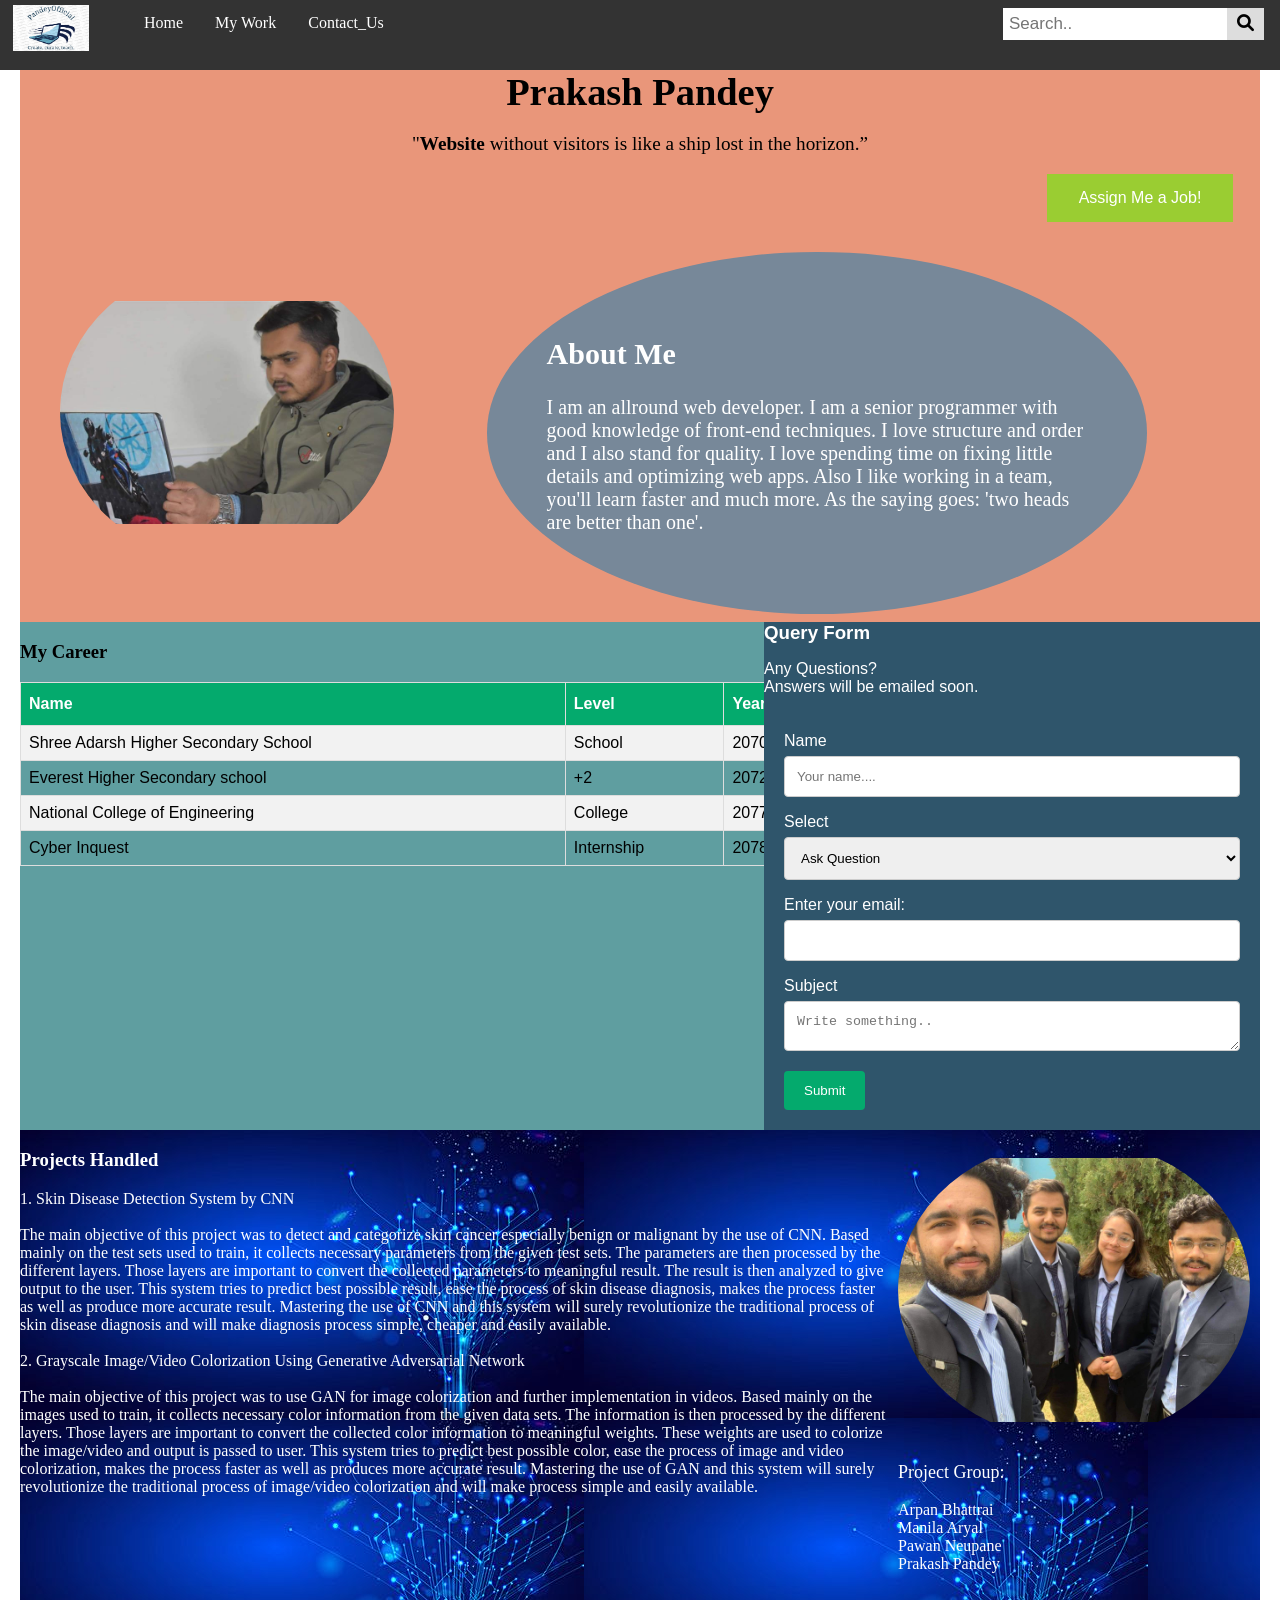
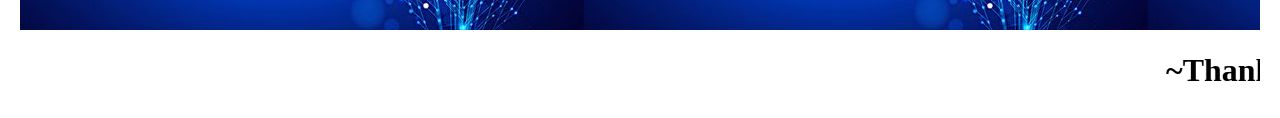
<file: index.html>
<!DOCTYPE html>
<html lang="en">

<head>
    <link rel="stylesheet" href="css/main.css">
    <meta charset="UTF-8">
    <meta http-equiv="X-UA-Compatible" content="IE=edge">
    <meta name="viewport" content="width=device-width, initial-scale=1.0">
    <link rel="stylesheet" href="fontawesome-free-6.0.0-beta3-web/css/all.css">

    <title>Pandeyofficial</title>
</head>

<body>
    <!-- nabar container starts -->
    <div class="navbar">
        <div class="navbar_left">
            <div class="logo">
                <img src="images/logo.png" alt="image_here">

            </div>
        </div>
        <div class="navbar_right">

            <ul>
                <li><a href="http://127.0.0.1:5501/prakashpandeyofficial.html">Home</a></li>
                <li><a href="https://cyberinquest.com/">My Work</a></li>
                <li class="dropdown">
                    <a href="javascript:void(0)" class="dropbtn">Contact_Us</a>
                    <div class="dropdown-content">
                        <a href="#">Mobile 9847164961</a>
                        <a href="#">Tel 01556677</a>
                        <a href="#">Instagram @prakashpandey03</a>
                    </div>
                </li>

                <div class="search-container">
                    <form action="/action_page.php">
                        <input type="text" placeholder="Search.." name="search">
                        <button type="submit"><i class="fa fa-search"></i></button>
                    </form>
                </div>

            </ul>

        </div>
    </div>
    <!-- nabar contaner ends -->

    <!-- Main body starts -->
    <div class="ex_nab">
        <!-- my profile starts -->
        <div class="web">
            <div class="myprofile">
                <h1>Prakash Pandey</h1>
                <p>"<span class="span">Website</span> without visitors is like a ship lost in the horizon.”

                </p>

                <button type="button" onclick="alert('Fill the query form below!')">Assign Me a Job!</button>
            </div>
            <div class="mains">
                <div class="column1">
                    <div class="myimg">
                        <img src="images/me.jpg">
                    </div>
                </div>
                <div class="column2">
                    <div class="aboutme">
                        <h2>About Me</h2>
                        <p>I am an allround web developer.
                            I am a senior programmer with good knowledge of
                            front-end techniques. I love structure and order
                            and I also stand for quality.
                            I love spending time on fixing little
                            details and optimizing web apps.
                            Also I like working in a team, you'll learn
                            faster and much more. As the saying goes:
                            'two heads are better than one'.</p>
                    </div>
                </div>

            </div>
        </div>
        <!-- my profile cointaner ends -->


        <div class="tandf">
            <!-- table starts -->
            <div class="table">
                <h3>My Career</h3>

                <table id="customers">
                    <tr>
                        <th>Name</th>
                        <th>Level</th>
                        <th>Year</th>
                    </tr>
                    <tr>
                        <td>Shree Adarsh Higher Secondary School</td>
                        <td>School</td>
                        <td>2070</td>
                    </tr>
                    <tr>
                        <td>Everest Higher Secondary school</td>
                        <td>+2</td>
                        <td>2072</td>
                    </tr>
                    <tr>
                        <td>National College of Engineering</td>
                        <td>College</td>
                        <td>2077</td>
                    </tr>
                    <tr>
                        <td>Cyber Inquest</td>
                        <td>Internship</td>
                        <td>2078</td>
                    </tr>

                </table>


            </div>
            <!-- table ends -->
            <!-- query form starts -->
            <div class="form">
                <h3>Query Form</h3>
                <p>Any Questions?
                    <br>
                    Answers will be emailed soon.
                </p>

                <div class="container">
                    <form action="/action_page.php">
                        <label for="name">Name</label>
                        <input type="text" id="name" name="Name" placeholder="Your name....">



                        <label for="country">Select</label>
                        <select id="country" name="country">
                            <option value="nepal">Ask Question</option>
                            <option value="india">Assign Job</option>

                        </select>
                        <label for="email">Enter your email:</label>
                        <input type="email" id="email" name="email">
                        <label for="subject">Subject</label>
                        <textarea id="subject" name="subject" placeholder="Write something.."
                            style="height: 50px"></textarea>

                        <input type="submit" value="Submit">
                    </form>
                </div>

            </div>
            <!-- queryform ends -->
        </div>
        <!-- project_details starts -->
        <div class="project">

            <div class="project_col1">
                <h3>Projects Handled</h3>
                <p>1. Skin Disease Detection System by CNN
                    <br><br>
                    The main objective of this project was to detect and categorize skin cancer especially benign or
                    malignant by the use of CNN. Based mainly on the test sets used to train, it collects necessary
                    parameters from the given test sets. The parameters are then processed by the different layers.
                    Those layers are important to convert the collected parameters to meaningful result. The result is
                    then analyzed to give output to the user. This system tries to predict best possible result, ease
                    the process of skin disease diagnosis, makes the process faster as well as produce more accurate
                    result. Mastering the use of CNN and this system will surely revolutionize the traditional process
                    of skin disease diagnosis and will make diagnosis process simple, cheaper and easily available.
                    <br><br>
                    2. Grayscale Image/Video Colorization Using Generative Adversarial Network
                    <br><br>
                    The main objective of this project was to use GAN for image colorization and further implementation
                    in videos. Based mainly on the images used to train, it collects necessary color information from
                    the given data sets. The information is then processed by the different layers. Those layers are
                    important to convert the collected color information to meaningful weights. These weights are used
                    to colorize the image/video and output is passed to user. This system tries to predict best possible
                    color, ease the process of image and video colorization, makes the process faster as well as
                    produces more accurate result. Mastering the use of GAN and this system will surely revolutionize
                    the traditional process of image/video colorization and will make process simple and easily
                    available.
                </p>
            </div>

            <div class="project_col2">
                <div class="grpimg">
                    <img src="images/group.jpg">
                    <p style="font-size:large;">Project Group:
                    <ul>
                        <li>Arpan Bhattrai
                        </li>
                        <br>
                        <li>Manila Aryal</li>
                        <br>
                        <li>Pawan Neupane</li>
                        <br>
                        <li>Prakash Pandey</li>
                    </ul>
                    </p>
                </div>
            </div>


        </div>
        <!-- project_details ends -->
        <h1 style="font-family: serif;">
            <marquee>~Thank you for visiting my website~</marquee>
        </h1>
    </div>
    <!-- Main body ends -->
</body>

</html>
</file>
<file: css/main.css>
body {
    width: 100%;
    padding: 0px;
    margin: 0px;
}

.ex_nab {
    padding: 0px 20px;
}

/* navbar container */
.navbar {
    width: 100%;
    background-color: #333;
    display: flex;
}

.navbar_left {
    width: 10%;
}

.navbar_right {
    width: 90%;
}

.logo {
    width: 80%;
    height: 80%;
}

.logo img {
    width: 100%;
    height: 100%;
    object-fit: scale-down;
    padding: 5px;
}

.navigation {
    margin-top: 20px;
}

ul {
    list-style-type: none;
    margin: 0;
    padding: 0;
    overflow: hidden;
    background-color: none;
}

li {
    float: left;
}

li a, .dropbtn {
    display: inline-block;
    color: white;
    text-align: center;
    padding: 14px 16px;
    text-decoration: none;
}

li a:hover, .dropdown:hover .dropbtn {
    background-color: red;
}

li.dropdown {
    display: inline-block;
}

.dropdown-content {
    display: none;
    position: absolute;
    background-color: #f9f9f9;
    min-width: 160px;
    box-shadow: 0px 8px 16px 0px rgba(0, 0, 0, 0.2);
    z-index: 1;
}

.dropdown-content a {
    color: black;
    padding: 12px 16px;
    text-decoration: none;
    display: block;
    text-align: left;
}

.dropdown-content a:hover {
    background-color: #f1f1f1;
}

.dropdown:hover .dropdown-content {
    display: block;
}

/* search bar */
.search-container {
    float: right;

}

.search-container input[type=text] {
    padding: 6px;
    margin-top: 8px;
    font-size: 17px;
    border: none;
}

.search-container button {
    float: right;
    padding: 6px 10px;
    margin-top: 8px;
    margin-right: 16px;
    background: #ddd;
    font-size: 17px;
    border: none;
    cursor: pointer;
}

.search-container button:hover {
    background: #ccc;
}

/* main body container */
.web {
    background-color: darksalmon;
}

.myprofile {
    width: 100%;
    height: auto;
    text-align: center;
    font-size: larger;
}

.myprofile button {
    background-color: yellowgreen;
    margin: 0px 0px 0px 1000px;
    border: none;
    color: white;
    padding: 15px 32px;
    text-align: center;
    display: inline-block;
    font-size: 16px;
    cursor: pointer;
}

.myprofile h1 {
    margin: 0%;
}

.span {
    font-weight: bold;
}

/* .span1 {
    margin: 0px 0px 0px 400px;
} */

.mains {
    display: flex;

    height: 400px;
    padding: 30px 30px;
}

.column1 {
    width: 30%;
}

.column2 {
    width: 70%;
}

.myimg {
    border-radius: 50%;
    padding: 10px;
    width: auto;
    margin-left: auto;
    margin-right: auto;

}

.myimg img {
    width: 100%;
    margin-left: auto;
    margin-right: 50%;
    height: 300px;
    object-fit: contain;
    border-radius: 50%;
}

.aboutme {
    background-color: lightslategray;
    width: 80%;
    margin-left: auto;
    margin-right: 10%;

    font-size: 20px;
    padding: 60px;
    color: white;
    border-radius: 50%;
}

.tandf {
    width: 100%;
    display: flex;

}

.table {
    width: 60%;
    background-color: cadetblue;
}

.form {
    width: 40%;

}

/* form container */

.form {
    font-family: Arial, Helvetica, sans-serif;
    background-color: rgb(47, 85, 107);
    color: white;
}

* {
    box-sizing: border-box;
}

.form h3 {
    margin: 0%;
}

.container input[type=text], input[type=email], select, textarea {
    width: 100%;
    padding: 12px;
    border: 1px solid #ccc;
    border-radius: 4px;
    box-sizing: border-box;
    margin-top: 6px;
    margin-bottom: 16px;
    resize: vertical;
}

.container input[type=submit] {
    background-color: #04AA6D;
    color: white;
    padding: 12px 20px;
    border: none;
    border-radius: 4px;
    cursor: pointer;
}

.container input[type=submit]:hover {
    background-color: #45a049;
}

.container {
    border-radius: 5px;
    padding: 20px;
}

/* table container */

.th_td {
    border: 1px solid #dddddd;
    text-align: left;
    padding: 8px;
}

#customers {
    font-family: Arial, Helvetica, sans-serif;
    border-collapse: collapse;
    width: 800px;
    table-layout: auto;
    margin-right: auto;
}

#customers td, #customers th {
    border: 1px solid #ddd;
    padding: 8px;
}

#customers tr:nth-child(even) {
    background-color: #f2f2f2;
}

#customers tr:hover {
    background-color: #ddd;
}

#customers th {
    padding-top: 12px;
    padding-bottom: 12px;
    text-align: left;
    background-color: #04AA6D;
    color: white;
}

.project {
    width: 100%;
    height: 500px;
    /* background-image: url('images/background.jpg'); */
    background-image: url('../images/background.jpg');
    display: flex;
    color: white;

}

.project_col1 {
    width: 70%;
    height: 500px;

    /* background-color: darkgoldenrod; */

}

.project_col2 {
    width: 30%;
    height: 500px;
    /* background-color: darkgray; */
}

.grpimg {
    border-radius: 50%;
    padding: 10px;
    width: auto;
    margin-left: auto;
    margin-right: auto;

}

.grpimg img {
    width: 100%;
    margin-left: auto;
    margin-right: 50%;
    height: 300px;
    object-fit: contain;
    border-radius: 50%;
}
</file>
